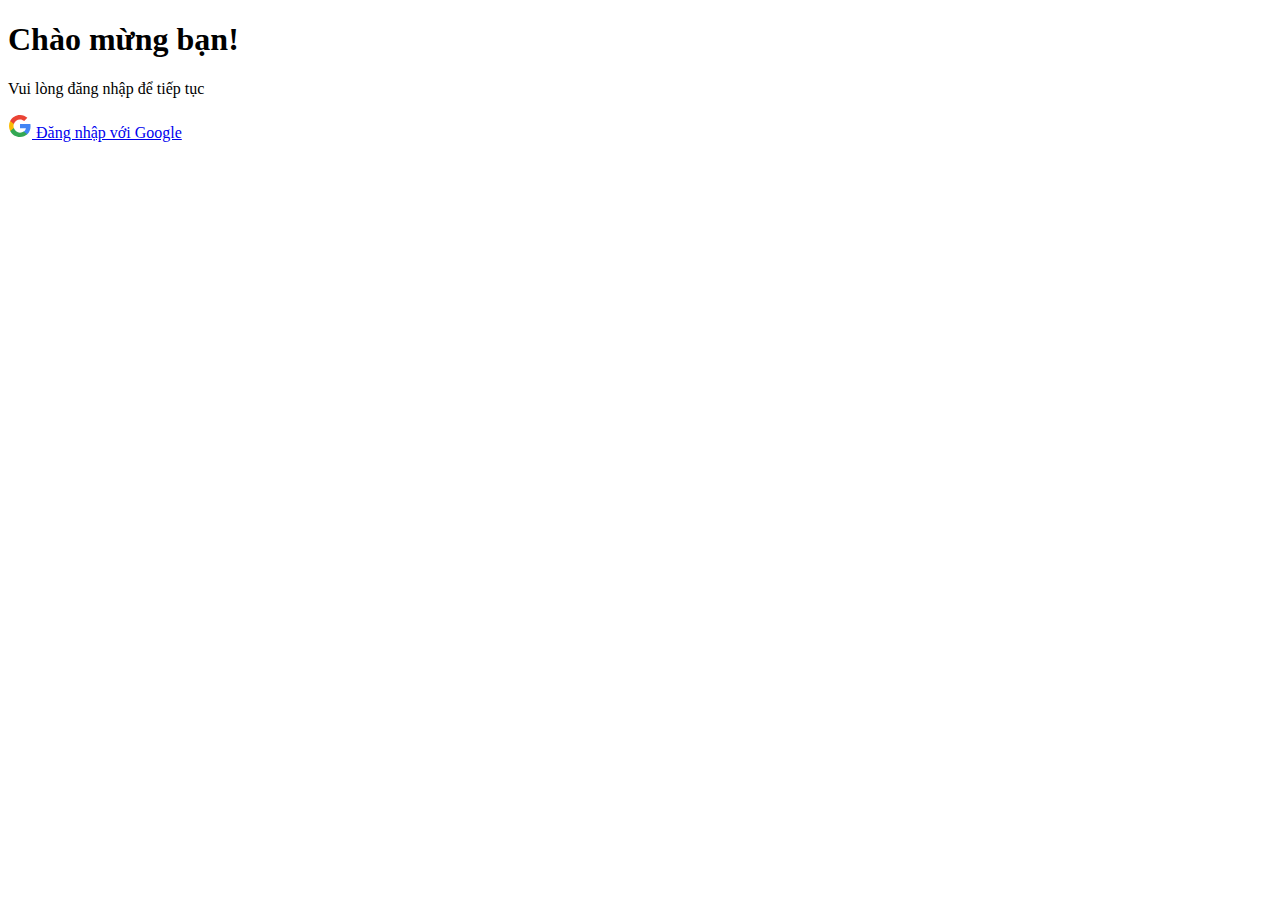
<file: src/main/resources/templates/index.html>
<!DOCTYPE html>
<!--
    TRANG CHỦ - INDEX.HTML
    
    LUỒNG XỬ LÝ:
    1. Người dùng truy cập http://localhost:8080/
    2. HomeController.trangChu() trả về view này
    3. Click "Đăng nhập với Google" → /oauth2/authorization/google
    4. Spring Security chuyển hướng đến Google để xác thực
-->
<html xmlns:th="http://www.thymeleaf.org" lang="vi">
<head>
    <meta charset="UTF-8">
    <meta name="viewport" content="width=device-width, initial-scale=1.0">
    <title>Đăng nhập OAuth2 - Demo</title>
    <!-- Link đến file CSS chung -->
    <link rel="stylesheet" th:href="@{/css/style.css}">
</head>
<body>
    <div class="container">
        <h1>Chào mừng bạn!</h1>
        <p>Vui lòng đăng nhập để tiếp tục</p>
        
        <!-- Nút đăng nhập Google - Spring Security xử lý URL này -->
        <a href="/oauth2/authorization/google" class="btn-google">
            <svg width="24" height="24" viewBox="0 0 24 24">
                <path fill="#4285F4" d="M22.56 12.25c0-.78-.07-1.53-.2-2.25H12v4.26h5.92c-.26 1.37-1.04 2.53-2.21 3.31v2.77h3.57c2.08-1.92 3.28-4.74 3.28-8.09z"/>
                <path fill="#34A853" d="M12 23c2.97 0 5.46-.98 7.28-2.66l-3.57-2.77c-.98.66-2.23 1.06-3.71 1.06-2.86 0-5.29-1.93-6.16-4.53H2.18v2.84C3.99 20.53 7.7 23 12 23z"/>
                <path fill="#FBBC05" d="M5.84 14.09c-.22-.66-.35-1.36-.35-2.09s.13-1.43.35-2.09V7.07H2.18C1.43 8.55 1 10.22 1 12s.43 3.45 1.18 4.93l2.85-2.22.81-.62z"/>
                <path fill="#EA4335" d="M12 5.38c1.62 0 3.06.56 4.21 1.64l3.15-3.15C17.45 2.09 14.97 1 12 1 7.7 1 3.99 3.47 2.18 7.07l3.66 2.84c.87-2.6 3.3-4.53 6.16-4.53z"/>
            </svg>
            Đăng nhập với Google
        </a>
    </div>
</body>
</html>
</file>
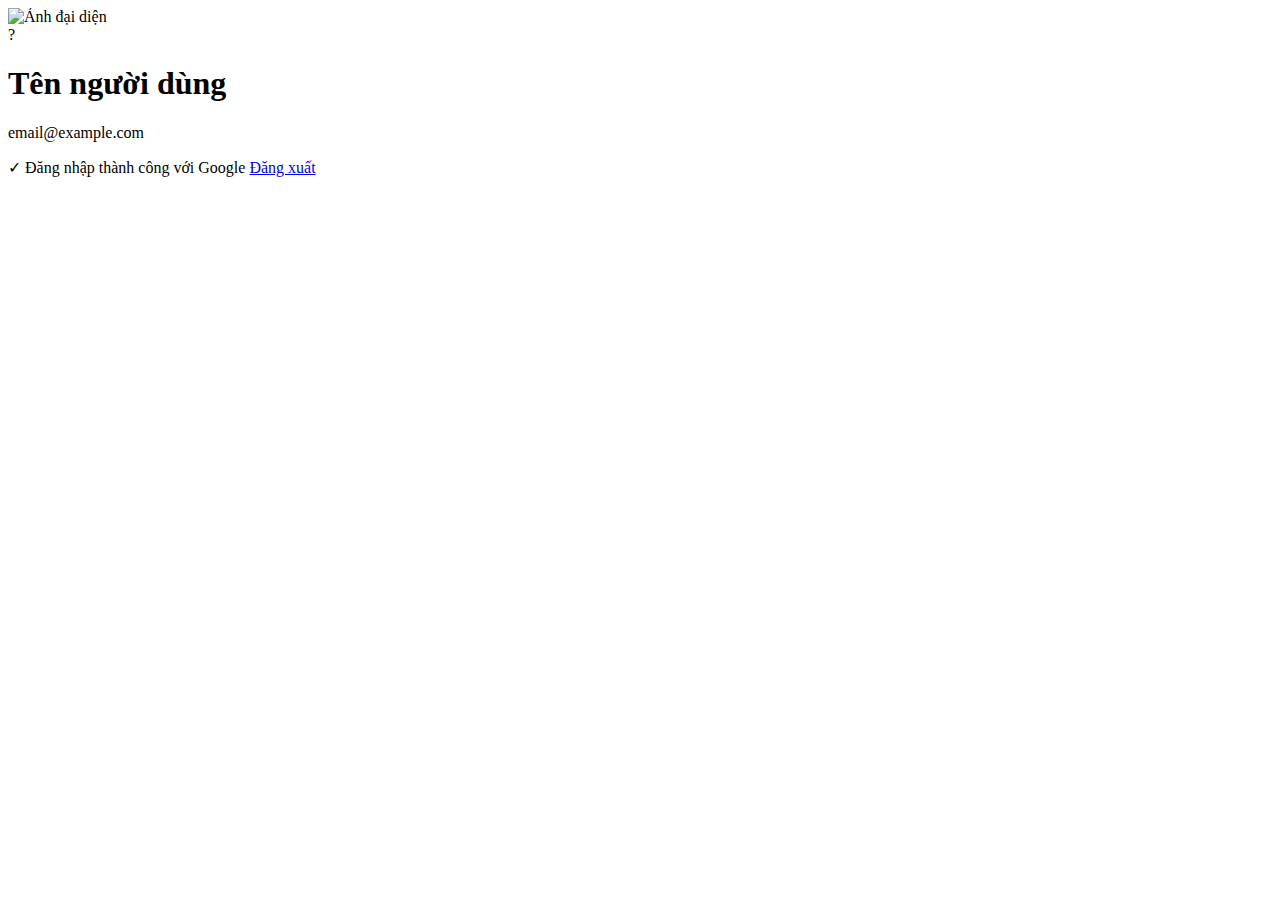
<file: src/main/resources/templates/user.html>
<!DOCTYPE html>
<!--
    TRANG THÔNG TIN NGƯỜI DÙNG - USER.HTML
    
    Hiển thị sau khi đăng nhập thành công.
    Nhận dữ liệu từ HomeController: name, email, picture
-->
<html xmlns:th="http://www.thymeleaf.org" lang="vi">
<head>
    <meta charset="UTF-8">
    <meta name="viewport" content="width=device-width, initial-scale=1.0">
    <!-- Cho phép load ảnh từ Google -->
    <meta name="referrer" content="no-referrer">
    <title>Thông tin người dùng</title>
    <link rel="stylesheet" th:href="@{/css/style.css}">
</head>
<body>
    <div class="container">
        <!-- Ảnh đại diện: hiển thị ảnh Google hoặc chữ cái đầu -->
        <div th:if="${picture}">
            <img th:src="${picture}" alt="Ảnh đại diện" class="avatar" referrerpolicy="no-referrer">
        </div>
        <div th:unless="${picture}" class="avatar-placeholder">
            <span th:text="${name != null ? name.substring(0, 1).toUpperCase() : '?'}">?</span>
        </div>
        
        <!-- Tên và email người dùng -->
        <h1 th:text="${name}">Tên người dùng</h1>
        <p class="email" th:text="${email}">email@example.com</p>
        
        <!-- Thông báo đăng nhập thành công -->
        <span class="badge-success">✓ Đăng nhập thành công với Google</span>
        
        <!-- Nút đăng xuất -->
        <a href="/logout" class="btn-logout">Đăng xuất</a>
    </div>
</body>
</html>
</file>
